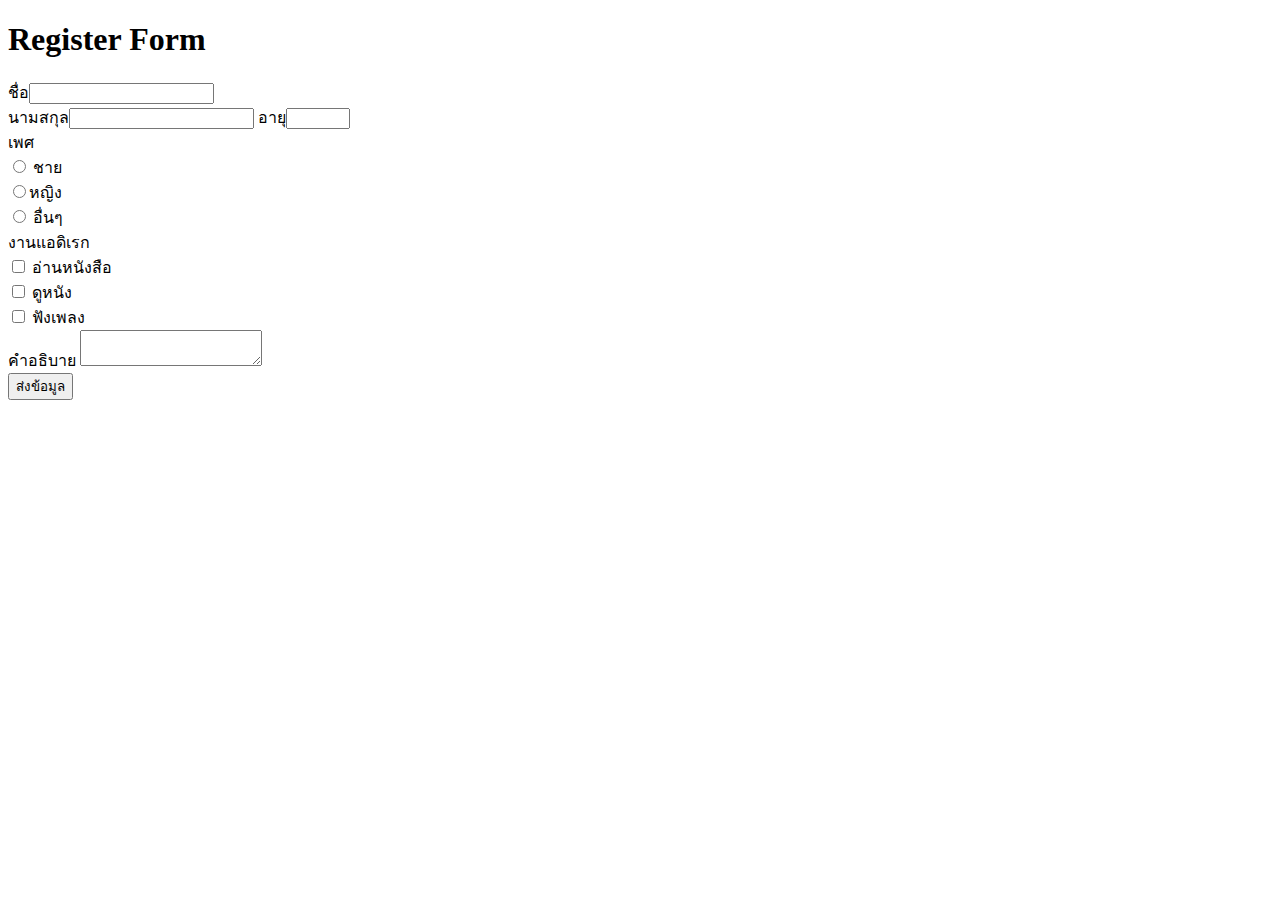
<file: 1.html>
<!DOCTYPE html>
<html lang="en">
<head>
    <!--ส่วนที่ไม่แสดงออกหน้าเว็บ-->
    <meta charset="UTF-8">
    <meta name="viewport" content="width=device-width, initial-scale=1.0">
    <title>Document</title>
</head>
<body>
    <h1>Register Form</h1>
    ชื่อ<input type="text"> <br>
    นามสกุล<input type="text">
    อายุ<input type="number" min="0" max="150">
    <div>
        เพศ
        <div>
            <input name="gender" type="radio"> ชาย
        </div>
        <div>
            <input name="gender" type="radio">หญิง
        </div>
        <div>
            <input name="gemder" type="radio"> อื่นๆ
            </div>
        </div>
        <div>
            งานแอดิเรก
            <div>
            <input name="้hobby" type="checkbox"> อ่านหนังสือ
            </div>
            <div>
            <input name="hobby" type="checkbox"> ดูหนัง
            </div>
            <div>
            <input name="hobby" type="checkbox"> ฟังเพลง
            </div>
        </div>
        <div>
            คำอธิบาย
            <textarea></textarea>
        </div>
        <button>ส่งข้อมูล</button>
        
        </body>
        </html>
        
        
        
    </div>
    
</body>
</html>
</file>
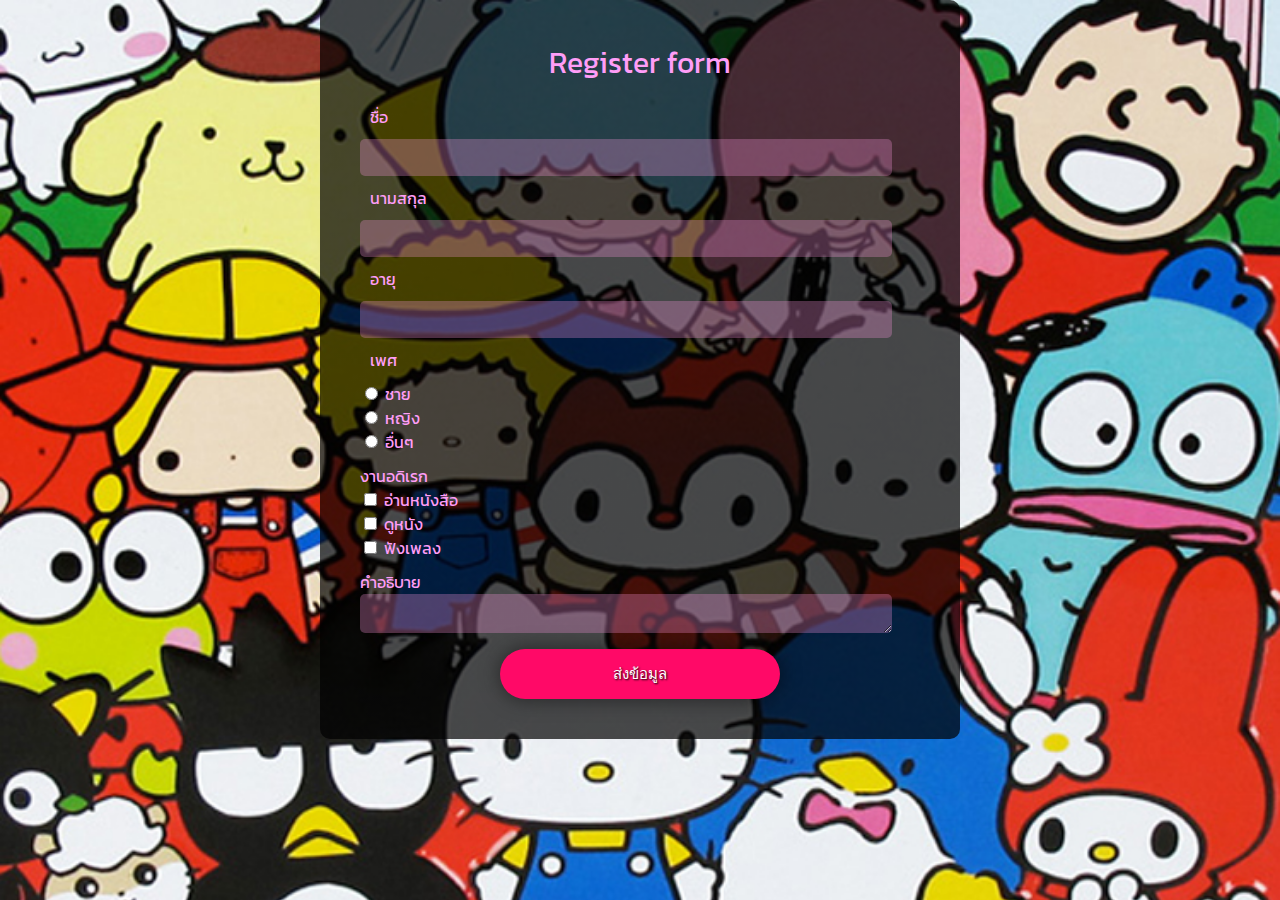
<file: index123.html>
<!DOCTYPE html>
<html lang="en">
<head>

    <meta charset="UTF-8">
    <meta name="viewport" content="width=device-width, initial-scale=1.0">
    <title>Document</title>
    <link rel="stylesheet" href="style.css">

</head>
<body>
    <div class="container">
        <div class="header">
            Register form
        </div>
        <div class="flex form-input">
            <div class="header-form">ชื่อ</div>
            <input class="form" name="firstname" type="text">
        </div>
        <div class="flex form-input">
            <div class="header-form">นามสกุล</div>
            <input class="form" name="lastname" type="text">
        </div>
        <div class="flex form-input">
            <div class="header-form">อายุ</div> 
            <input class="form" name="age" "number" min="0" max="100">
        </div>
        <div class="flex gender form-input">
            <div class="header-form">เพศ</div> 
            <div class="flex">
                <div>
                    <input name="gender" type="radio"> ชาย
                </div>
                <div>
                    <input name="gender" type="radio"> หญิง
                </div>
                <div>
                    <input name="gender" type="radio"> อื่นๆ
                </div>
            </div>
        </div>
        <div class="form-input">
            งานอดิเรก
            <div>
                <input name="interest" type="checkbox" value="อ่านหนังสือ"> อ่านหนังสือ
            </div>
            <div>
                <input name="interest" type="checkbox" value="ดูหนัง"> ดูหนัง
            </div>
            <div>
                <input name="interest" type="checkbox" value="ฟังเพลง"> ฟังเพลง
            </div>
        </div>
        <div class="form-input">
            คำอธิบาย
            <textarea name="description"></textarea>
        </div>
        <div class="center">
            <button  onclick="submitData()" class="button">ส่งข้อมูล</button>
        </div>
    </div>
    <script src="index.js"></script>
</body>
</html>
</file>
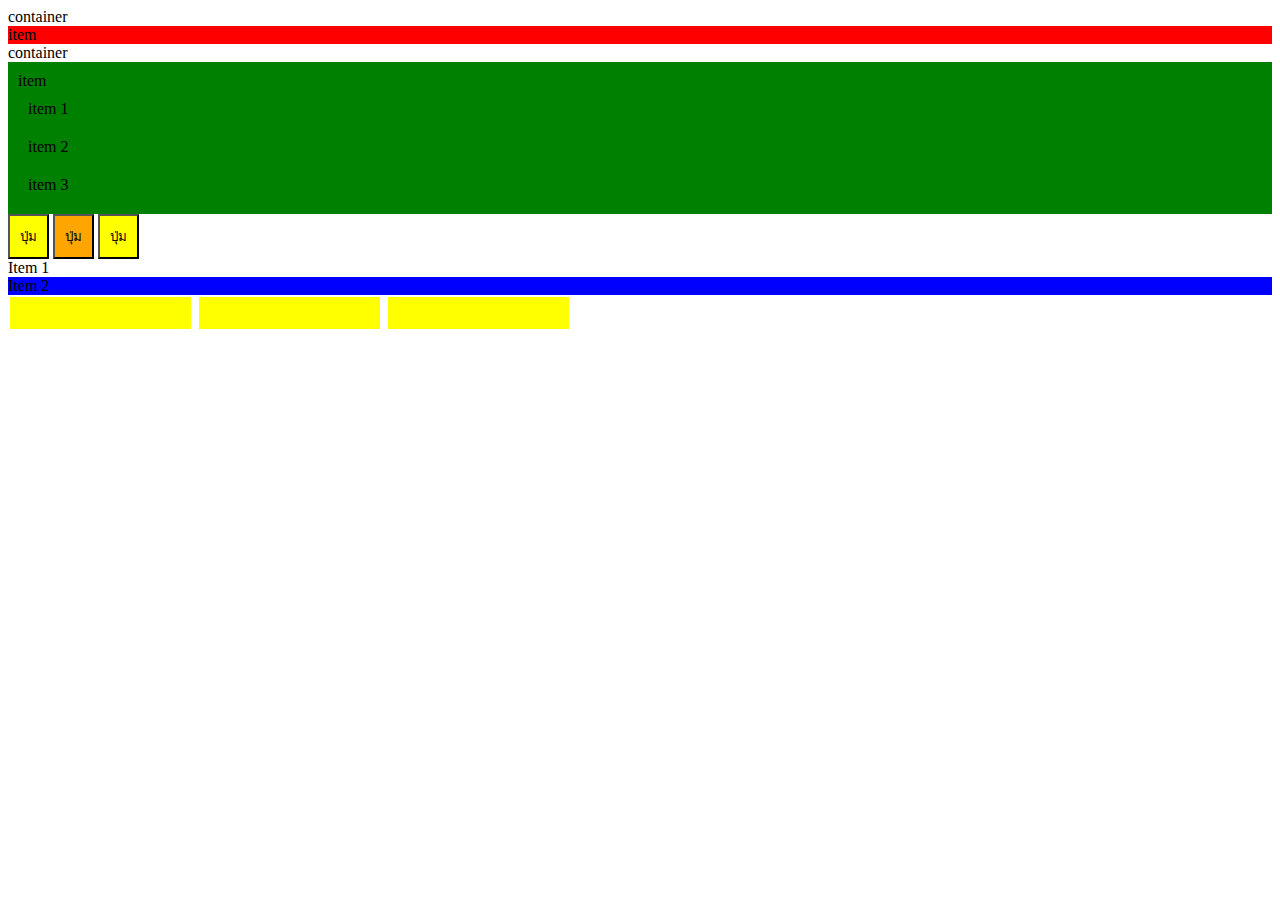
<file: index2.html>
<!DOCTYPE html>
<html lang="en">
<head>
    <meta charset="UTF-8">
    <meta name="viewport" content="width=device-width, initial-scale=1.0">
    <title>Document</title>
    <style>
        .container .item{
            background-color:red;
        }
        .footer-container .item{
            background-color: blue;
        }
        .main-container .item{
            background-color: green;
            padding: 10px;
        }
        .button{
            background-color: yellow;
            padding: 10px;
        }
        .button.active{
            background-color: orange;
            padding: 10px;
        }
        .item1 + .item2{
            background-color: blue;
        }
        input[type="text"]{
            background-color: yellow;
            border: 1px;
            height: 30px;
            margin: 2px;
        }
    </style>
</head>
<body>
    <div class="container">
        container
        <div class="item">
            item
        </div>
    </div>
    <div class="main-container">
        container
        <div class="item">
            item
            <div class="item">
                item 1
            </div>
            <div class="item">
                item 2
            </div>
            <div class="item">
                item 3
            </div>
        </div>
    </div>
       <button class="button">ปุ่ม</button>
       <button class="button active">ปุ่ม</button>
       <button class="button danger">ปุ่ม</button>    
        

    <div class="item1">Item 1</div>
    <div class="item2">Item 2</div>

    <input type="text" name="username">
    <input type="text" name="password">
    <input type="text" name="email">
</body>
</html>
</file>
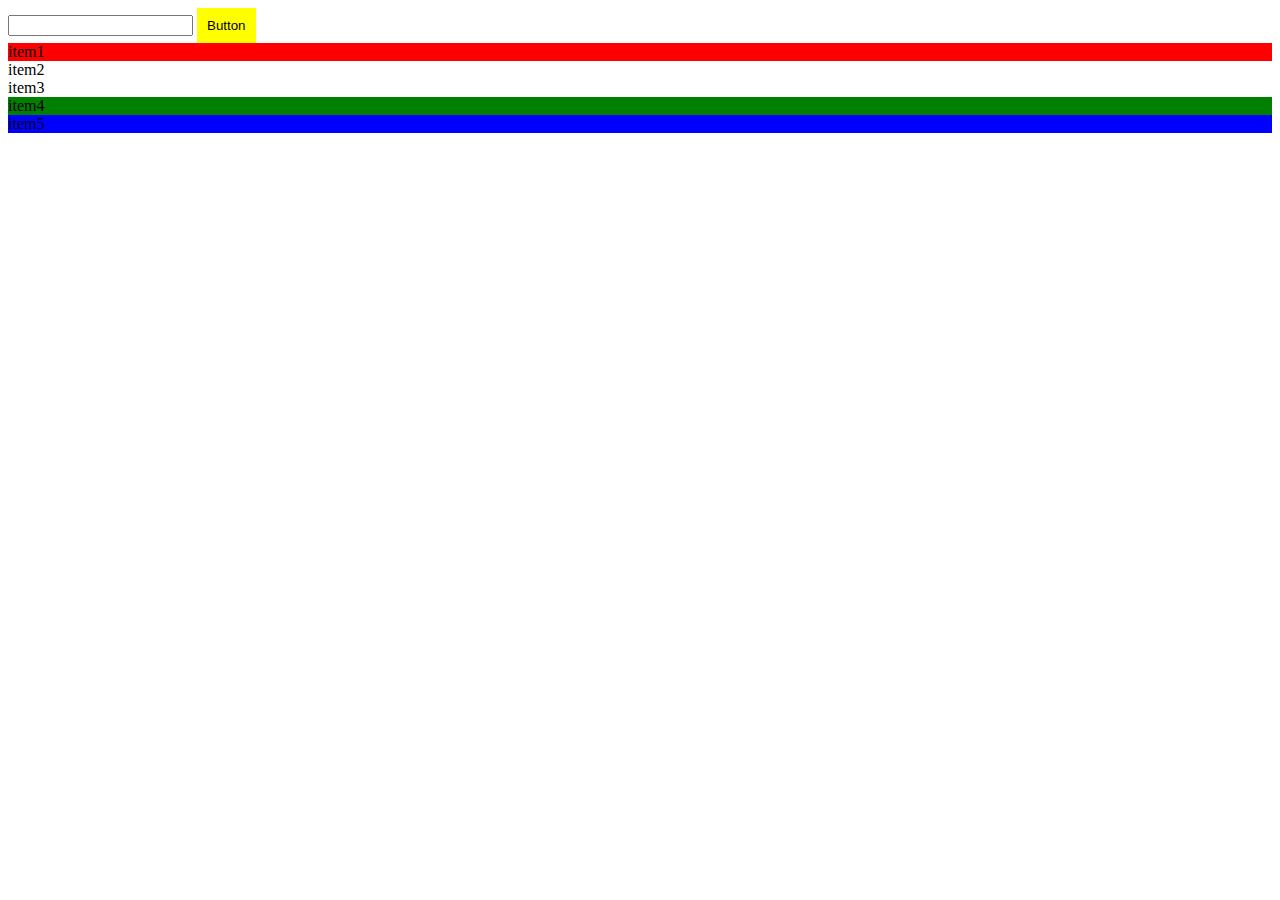
<file: index3.html>
<!DOCTYPE html>
<html lang="en">
<head>
    <meta charset="UTF-8">
    <meta name="viewport" content="width=device-width, initial-scale=1.0">
    <title>Document</title>
    <style>
        .button {
            background-color: yellow;
            padding: 10px;
            border: 0px;
        }
        .button:hover{
            background-color: orange;
        }
        .button:active{
            background-color: red;
        }
        .button:focus{
            background-color: green;
        }
        input:focus{
            background-color: blue;
        }
        .container .item:first-child{
            background-color: red;
        }
        .container .item:nth-child(4){
            background-color: green;
        }
        .container .item:last-child{
            background-color: blue;
        }  


   </style>
</head>
<body>
    <input type="text">
    <button class="button">Button</button>

    <div class="container">
        <div class="item">item1</div>
        <div class="item">item2</div>
        <div class="item">item3</div>
        <div class="item">item4</div>
        <div class="item">item5</div>
    </div>
</body>
</html>
</file>
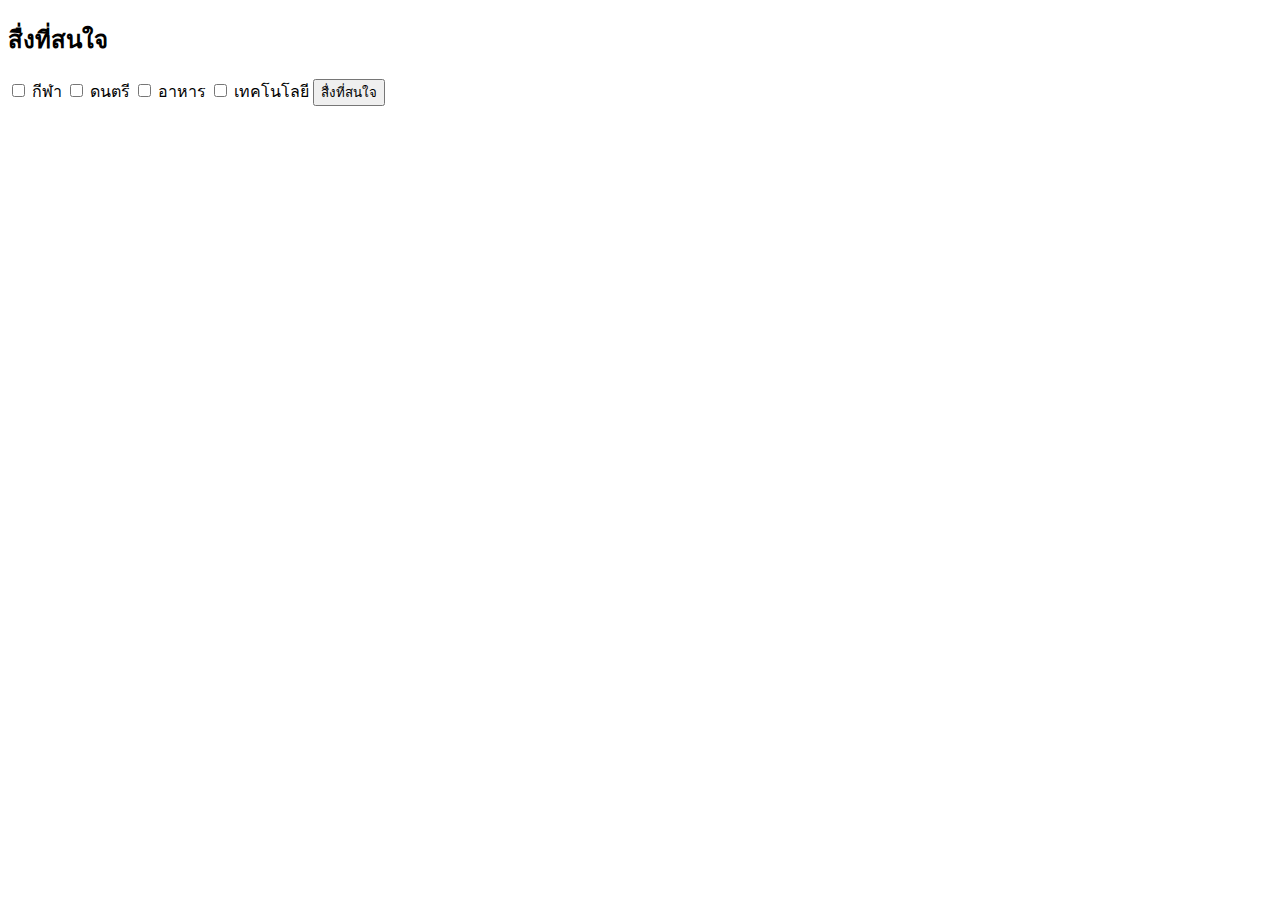
<file: testjs.html>
<!DOCTYPE html>
<html lang="en">
<head>
    <meta charset="UTF-8">
    <meta name="viewport" content="width=device-width, initial-scale=1.0">
    <title>Document</title>
</head>
<body>
    <div>
        <h2>สื่งที่สนใจ</h2>
        <div id="content"></div>
    </div>

    <input type="checkbox" name="interest" value="กีฬา"> กีฬา
    <input type="checkbox" name="interest" value="ดนตรี"> ดนตรี
    <input type="checkbox" name="interest" value="อาหาร"> อาหาร
    <input type="checkbox" name="interest" value="เทคโนโลยี"> เทคโนโลยี
    <button onclick="sunmitInterest()">สื่งที่สนใจ</button>
    <script>
        function sunmitInterest() {
            // เลือกไปยัง checkbox ทั้งหมด
            let interestDom = document.querySelectorAll('input[name="interest"]');
            let contentHTML = '<ul>';
            // เอาค่าออกมาเฉพาะที่เลือก
            for (let i = 0; i < interestDom.length; i++) {
                if (interestDom[i].checked) {
                    contentHTML += '<li>' + interestDom[i].value + '</li>';
            }
        }
            // วนค่าตัวที่เลือกใส่ html กลับเข้าไป
            contentHTML += '</ul>';
            
            // เอาค่าที่เลือกไปแสดง
            let contentDom = document.getElementById('content');
            contentDom.innerHTML = contentHTML;
        
    }
    </script>
</body>
</html>
</file>
<file: style.css>
/*ส่วนนี้คือ CSS */
        /*ใช้สำหรับเเต่ง (id class)*/
        @font-face {
         font-family: 'Kanit';
         src: url('./Kanit/Kanit-Regular.ttf');
       }
     body { 
         font-family: 'Kanit';
         background:url('sanrio.jpg');
         background-size: cover;
         border-radius: 20px;
         margin: 0;  
         display: flex;
         justify-content: center;
         align-items: center;
         margin-top: 0px;
     }
     .container {
         font-family: 'Kanit';
         background: linear-gradient(rgba(0, 0, 0, 0.7), rgba(0, 0, 0, 0.7));
         background-size: cover;
         overflow: hidden;
         color: rgb(255, 157, 247);
         width: 100%;
         max-width: 640px;
         margin-left: auto;
         margin-right: auto;
         padding: 40px;
         box-sizing: border-box;
         border-radius: 10px;
         box-shadow: 4p 4px 20px rgba(0, 0, 0, 0.8);
     }
     .header {
         font-size: 30px;
         text-align: center;
         margin-bottom: 20px;
         
     }
     .header-form {
         width: 140px;
         front-weight: normal;
         margin-bottom: 10px;
         padding-left: 10px;
     }
        flex(gender)
     .flex {
         margin-bottom: 10px;
     }
     
     .form-input {
         margin-bottom: 10px;
         padding-right: 40px;
     }
     input.form , textarea {
         border: 1px solid #ccc;
         background: rgba(248, 149, 218, 0.3);
         color: white;
         letter-spacing: 1px;
         border: 0;
         border-radius:5px;
         width: 100%;
         height: 35px;
         padding-left: 10px;
         max-width: 100%;
     }
     input.form:hover, textarea:hover {
         background: rgba(182, 238, 252, 0.5);
         cursor: pointer;
     }
     .center {
         text-align: center;
     }
     .button {.
         font-family: 'Kanit';
         font-size: 15px;
         background: rgb(255, 9, 103);
         border-radius: 25px;
         border: 0;
         width: 50%;
         height: 50px;
         color: white;
         box-shadow: 0px 0px 20px rgba(0, 0, 0, 0.5);
         transition: 0.1s;
         text-shadow: 1px 1px 2px rgb(4, 4, 4);
     }
     button:hover {
         background:rgb(145, 2, 246);
         cursor: pointer;
         transition: 0.3s;
         transform: translateY(-3px);
         box-shadow: 0 6px 12px rgba(0, 0, 0, 0.25);

     }
     .message {
         margin-buttom: 10px;
         padding: 15px;
         background-color: lightgray;
         color: black;
         display: none;
     }
     .message.success {
         background-color: lightgreen;
         display: block;
         margin-bottom: 20px;
     }
     .message.danger {
         background-color: lightcoral;
         display: block;
         margin-bottom: 20px;
     }

     @media screen and (max-width: 768px) {
         .flex {
             flex-direction: column;
         }
         .header {
             font-size: 24px;
         }
         .button {
             width: 100%;
         }
     }
</file>
